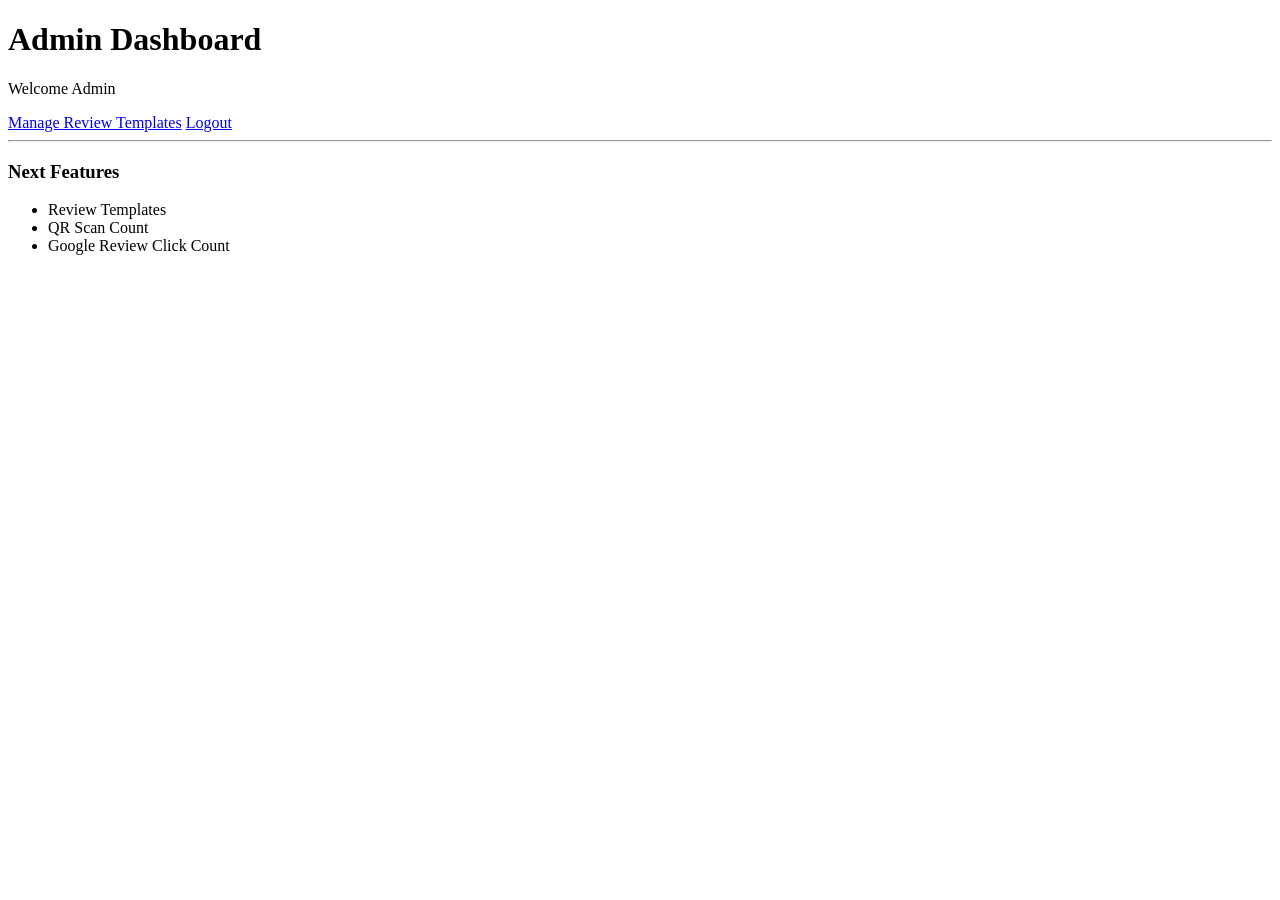
<file: src/main/resources/templates/admin-dashboard.html>
<!DOCTYPE html>
<html>
<head>
    <title>Admin Dashboard</title>
</head>
<body>

<h1>Admin Dashboard</h1>

<p>Welcome Admin</p>

<a href="/admin/templates">Manage Review Templates</a>

<a href="/admin/logout">Logout</a>

<hr>

<h3>Next Features</h3>

<ul>
    <li>Review Templates</li>
    <li>QR Scan Count</li>
    <li>Google Review Click Count</li>
</ul>

</body>
</html>
</file>
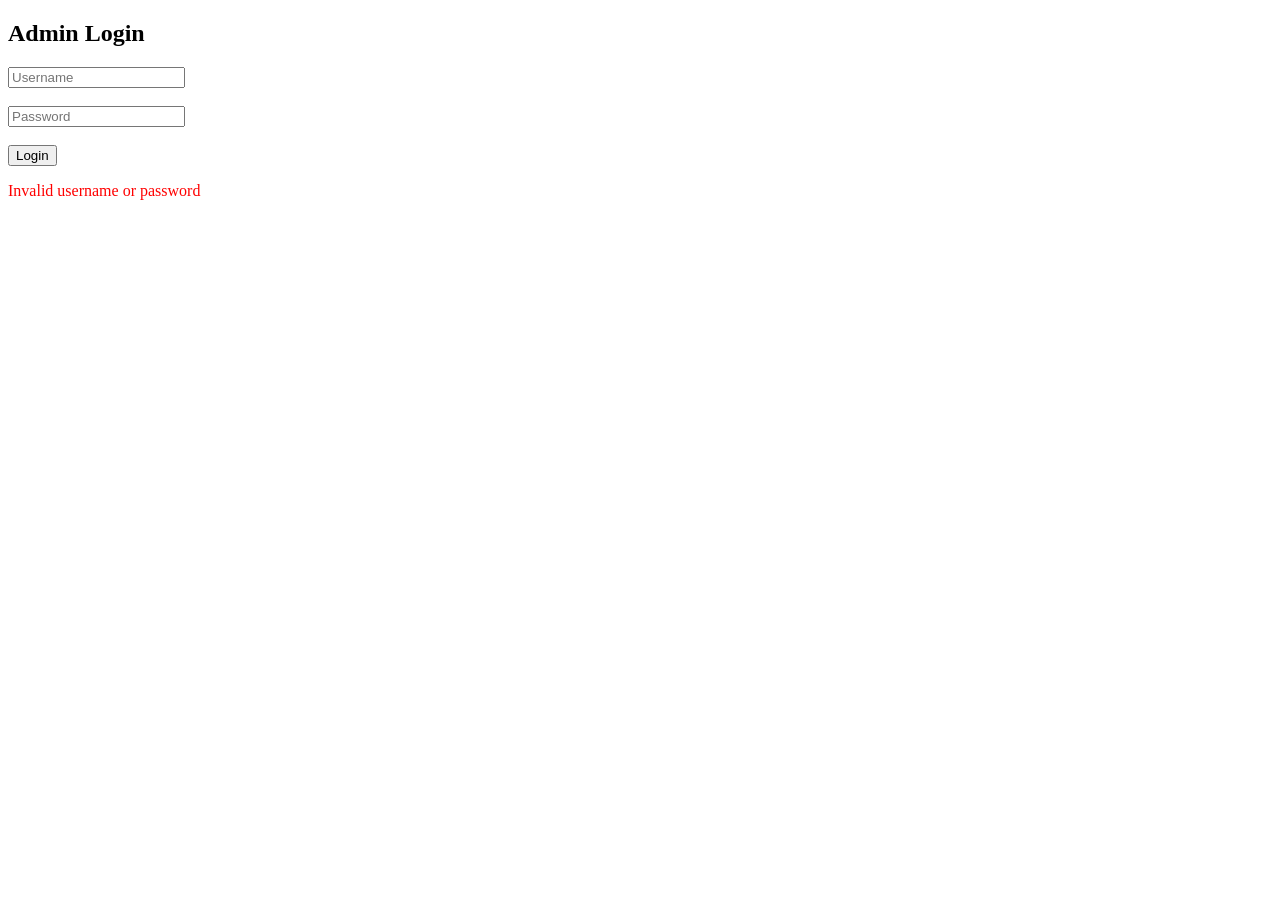
<file: src/main/resources/templates/admin-login.html>
<!DOCTYPE html>
<html>
<head>
    <title>Admin Login</title>
</head>
<body>

<h2>Admin Login</h2>

<form method="post" action="/admin/login">
    <input type="text" name="username" placeholder="Username" required>
    <br><br>

    <input type="password" name="password" placeholder="Password" required>
    <br><br>

    <button type="submit">Login</button>
</form>

<p style="color:red;" th:if="${param.error}">
    Invalid username or password
</p>

</body>
</html>
</file>
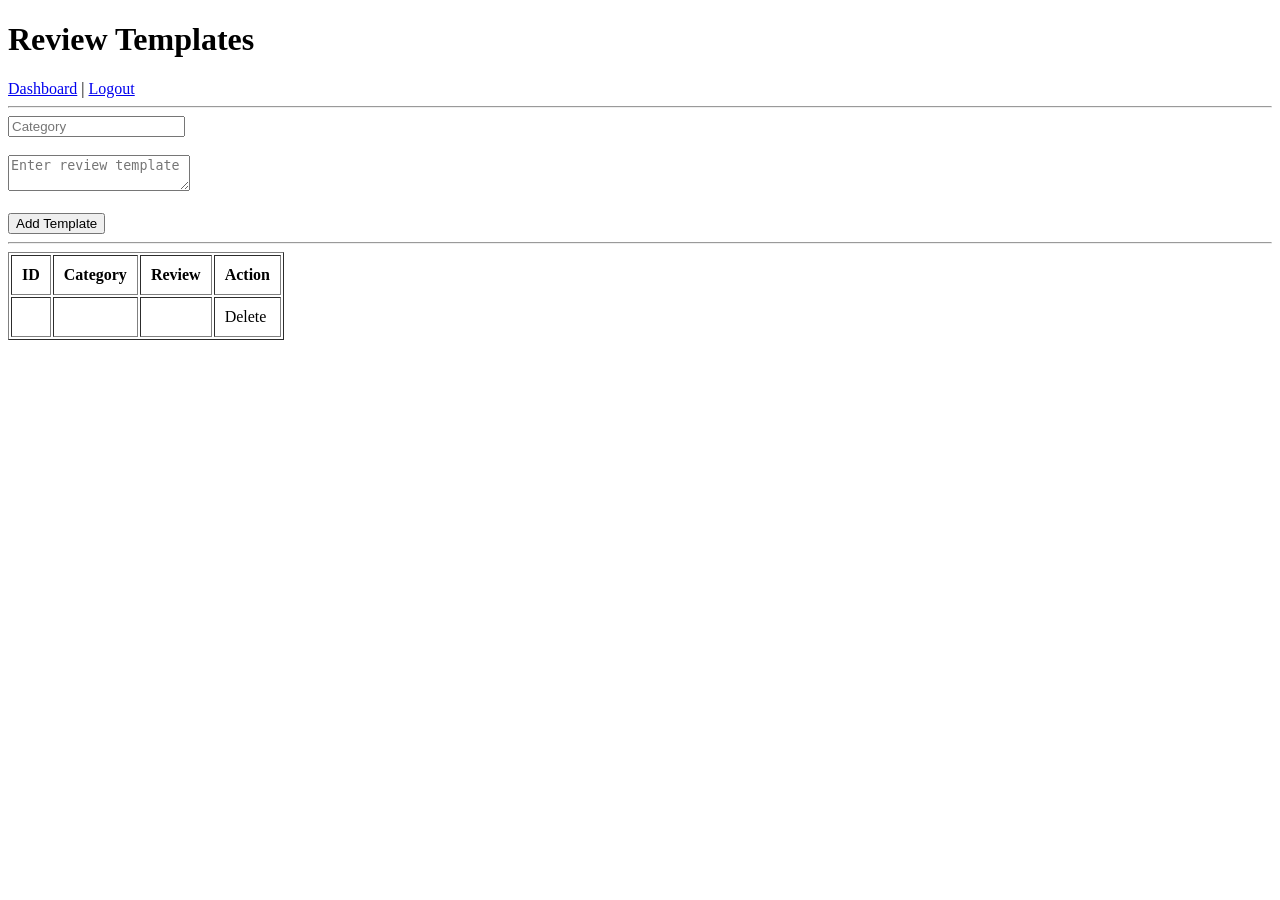
<file: src/main/resources/templates/admin-templates.html>
<!DOCTYPE html>
<html xmlns:th="http://www.thymeleaf.org">
<head>
    <title>Review Templates</title>
</head>
<body>

<h1>Review Templates</h1>

<a href="/admin/dashboard">Dashboard</a> |
<a href="/admin/logout">Logout</a>

<hr>

<form method="post" action="/admin/templates/add">
    <input type="text" name="category" placeholder="Category" required>
    <br><br>

    <textarea name="review" placeholder="Enter review template" required></textarea>
    <br><br>

    <button type="submit">Add Template</button>
</form>

<hr>

<table border="1" cellpadding="10">
    <tr>
        <th>ID</th>
        <th>Category</th>
        <th>Review</th>
        <th>Action</th>
    </tr>

    <tr th:each="t : ${templates}">
        <td th:text="${t.id}"></td>
        <td th:text="${t.category}"></td>
        <td th:text="${t.review}"></td>
        <td>
            <a th:href="@{/admin/templates/delete/{id}(id=${t.id})}">Delete</a>
        </td>
    </tr>
</table>

</body>
</html>
</file>
